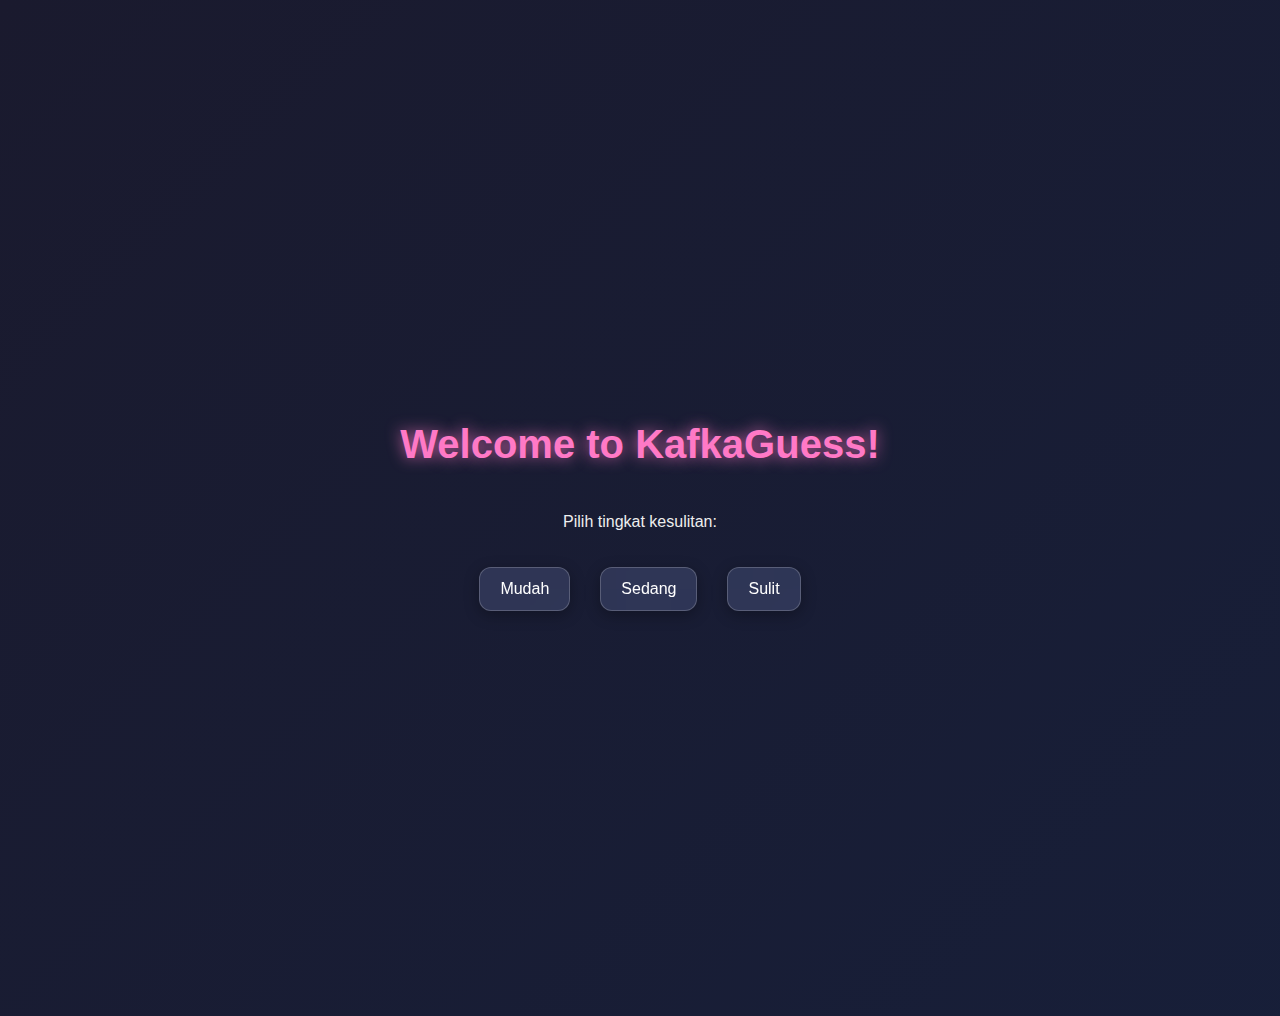
<file: index.html>
<!DOCTYPE html>
<html>
<head>
  <title>Welcome</title>
  <link rel="stylesheet" href="style.css">
</head>
<body>
  <h1>Welcome to KafkaGuess!</h1>
  <p>Pilih tingkat kesulitan:</p>
  <div class="btn-container">
    <button onclick="startGame('easy')">Mudah</button>
    <button onclick="startGame('medium')">Sedang</button>
    <button onclick="startGame('hard')">Sulit</button>
  </div>
  <script>
    function startGame(level) {
      localStorage.setItem('level', level); 
      window.location.href = 'game.html';   
    }
  </script>
</body>
</html>
</file>
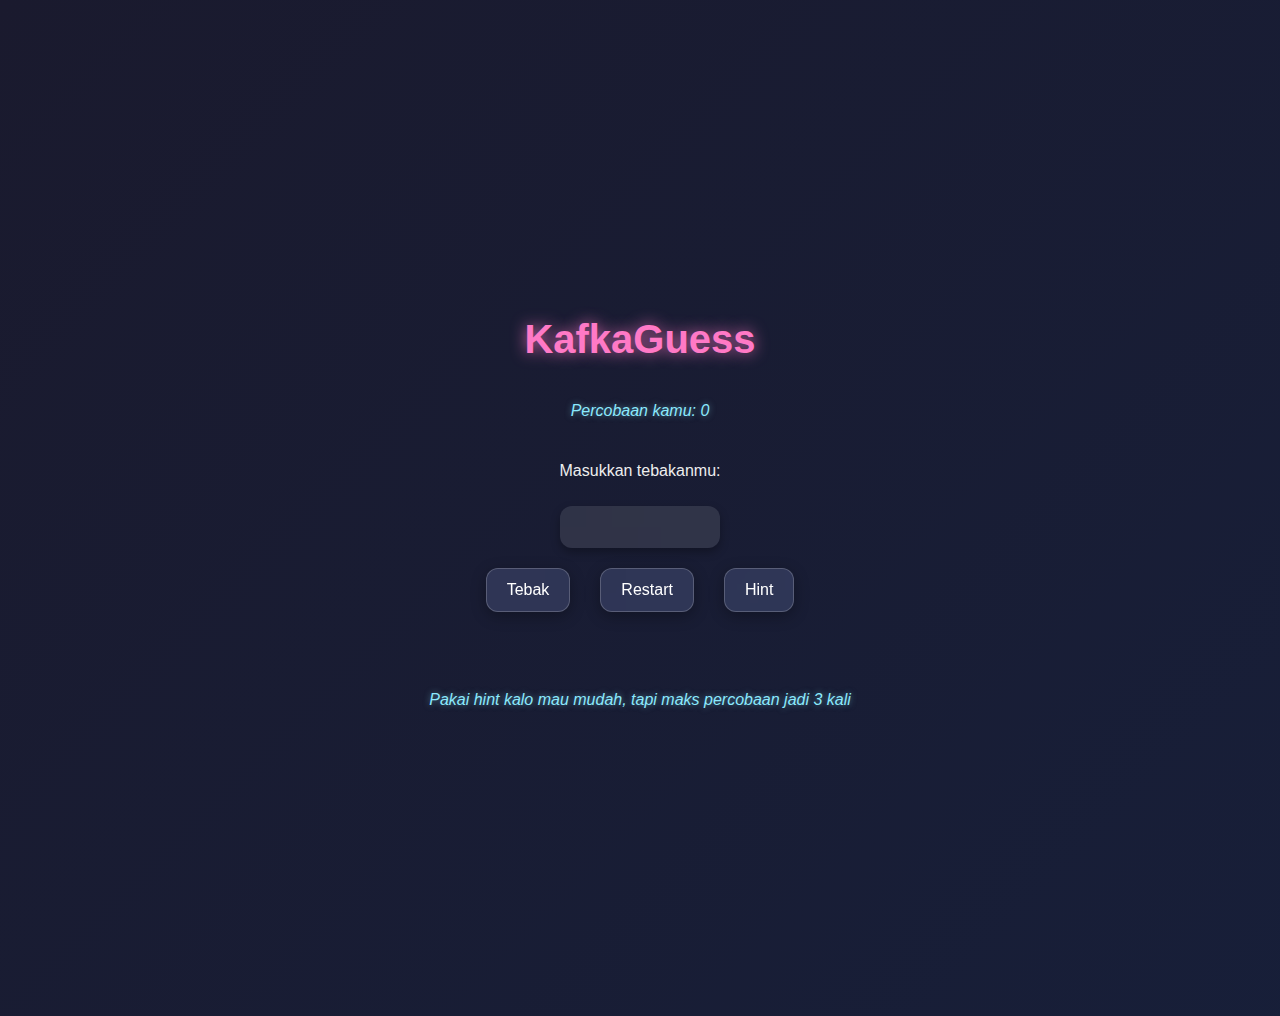
<file: game.html>
<!DOCTYPE html>
<html lang="id">
<head>
  <meta charset="UTF-8">
  <title>Tebak Angka</title>
  <link rel="stylesheet" href="style.css">
</head>
<body>
  <h1>KafkaGuess</h1>
  <p id="numTry"></p>
  <p>Masukkan tebakanmu:</p>
  <input type="number" id="guessInput" min="1">
  <div class="btn-container">
    <button id="btnGuess" onclick="checkGuess()">Tebak</button>
    <button onclick="restartGame()">Restart</button>
    <button id="hintBtn" onclick="hint()">Hint</button>
  </div>
  
  <p id="message"></p>
  <p id="hint"></p>

  <script src="script.js">
  </script>
</body>
</html>
</file>
<file: style.css>
body {
  background: linear-gradient(135deg, #1a1a2e, #16213e, #0f3460);
  background-size: 300% 300%;
  animation: gradientMove 15s ease infinite;
  color: #eeeeee;
  font-family: "Poppins", sans-serif;
  text-align: center;
  padding: 50px;
  min-height: 100vh;
  display: flex;
  flex-direction: column;
  align-items: center;
  justify-content: center;
  gap: 10px; /* jarak antar elemen di body */
}


@keyframes gradientMove {
  0% { background-position: 0% 50%; }
  50% { background-position: 100% 50%; }
  100% { background-position: 0% 50%; }
}

h1 {
  color: #ff79c6;
  margin-bottom: 20px;
  font-size: 2.5rem;
  text-shadow: 0 0 15px rgba(255, 121, 198, 0.8);
}

/* Input number */
input[type="number"] {
  padding: 12px 20px;
  background: rgba(255, 255, 255, 0.1);
  color: #fff;
  width: 120px;
  text-align: center;
  border: none;
  border-radius: 12px;
  font-size: 1rem;
  backdrop-filter: blur(10px);
  box-shadow: 0 4px 10px rgba(0,0,0,0.3);
  transition: all 0.3s ease;
}

button {
  display: inline-flex;           
  justify-content: center;        
  align-items: center;            
  margin: 10px;                   
  padding: 12px 20px;
  border: none;
  border-radius: 12px;
  font-size: 1rem;
  cursor: pointer;
  transition: all 0.3s ease;
  background: rgba(98, 114, 164, 0.3);
  color: #fff;
  backdrop-filter: blur(10px);
  border: 1px solid rgba(255,255,255,0.2);
  box-shadow: 0 4px 15px rgba(0,0,0,0.3);
}

button:hover {
  background: rgba(255, 121, 198, 0.4);
  transform: translateY(-3px);
}

.btn-container {
  display: flex;
  flex-direction: row;
  justify-content: center;
  gap: 10px; 
}
#message {
  margin-top: 20px;
  font-size: 1.2rem;
  color: #f1fa8c;
  text-shadow: 0 0 8px rgba(241, 250, 140, 0.6);
}

#hint, #numTry {
  margin-top: 10px;
  color: #8be9fd;
  font-style: italic;
  text-shadow: 0 0 6px rgba(139, 233, 253, 0.5);
}
</file>
